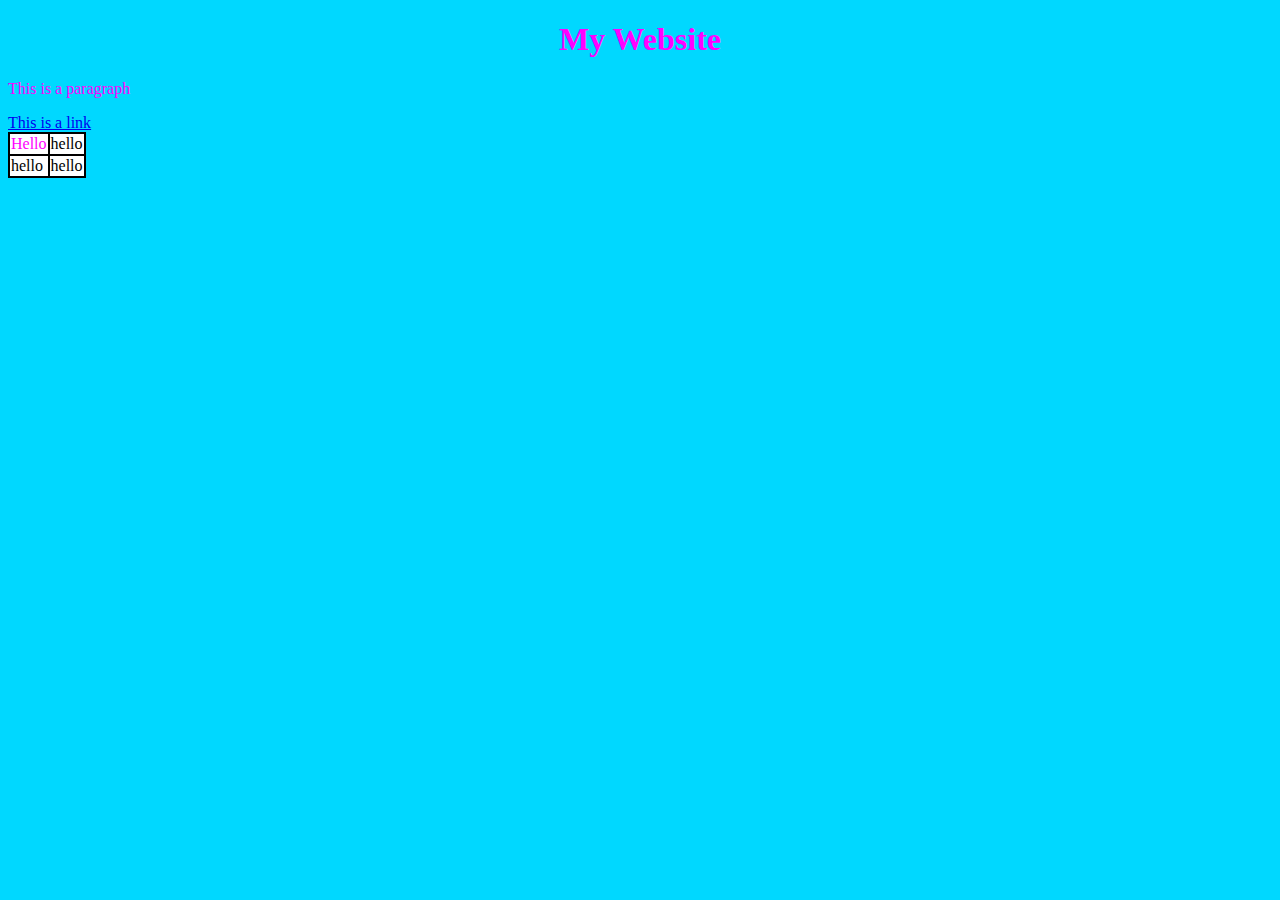
<file: index.html>
<!DOCTYPE html>
<html>
<head>
    <title>Test</title>
    <link href="style.css" rel="stylesheet" />
</head>

<h1 class="title">My Website</h1>
<p class="title">This is a paragraph</p>

<a href="page2.html">This is a link</a>
    
<table>
    <tr>
        <td class="title">Hello</td>
        <td>hello</td>
    </tr>
    <tr>
        <td>hello</td>
        <td>hello</td>
    </tr>
</table>



</html>
</file>
<file: style.css>
html {
    background: #00d8ff;
    color: white;
}

h1 {
    text-align: center;
}

table {
    background: black;
}

tr {
    background: white;
    color: black;
}

.title {
    color: magenta;
}
</file>
